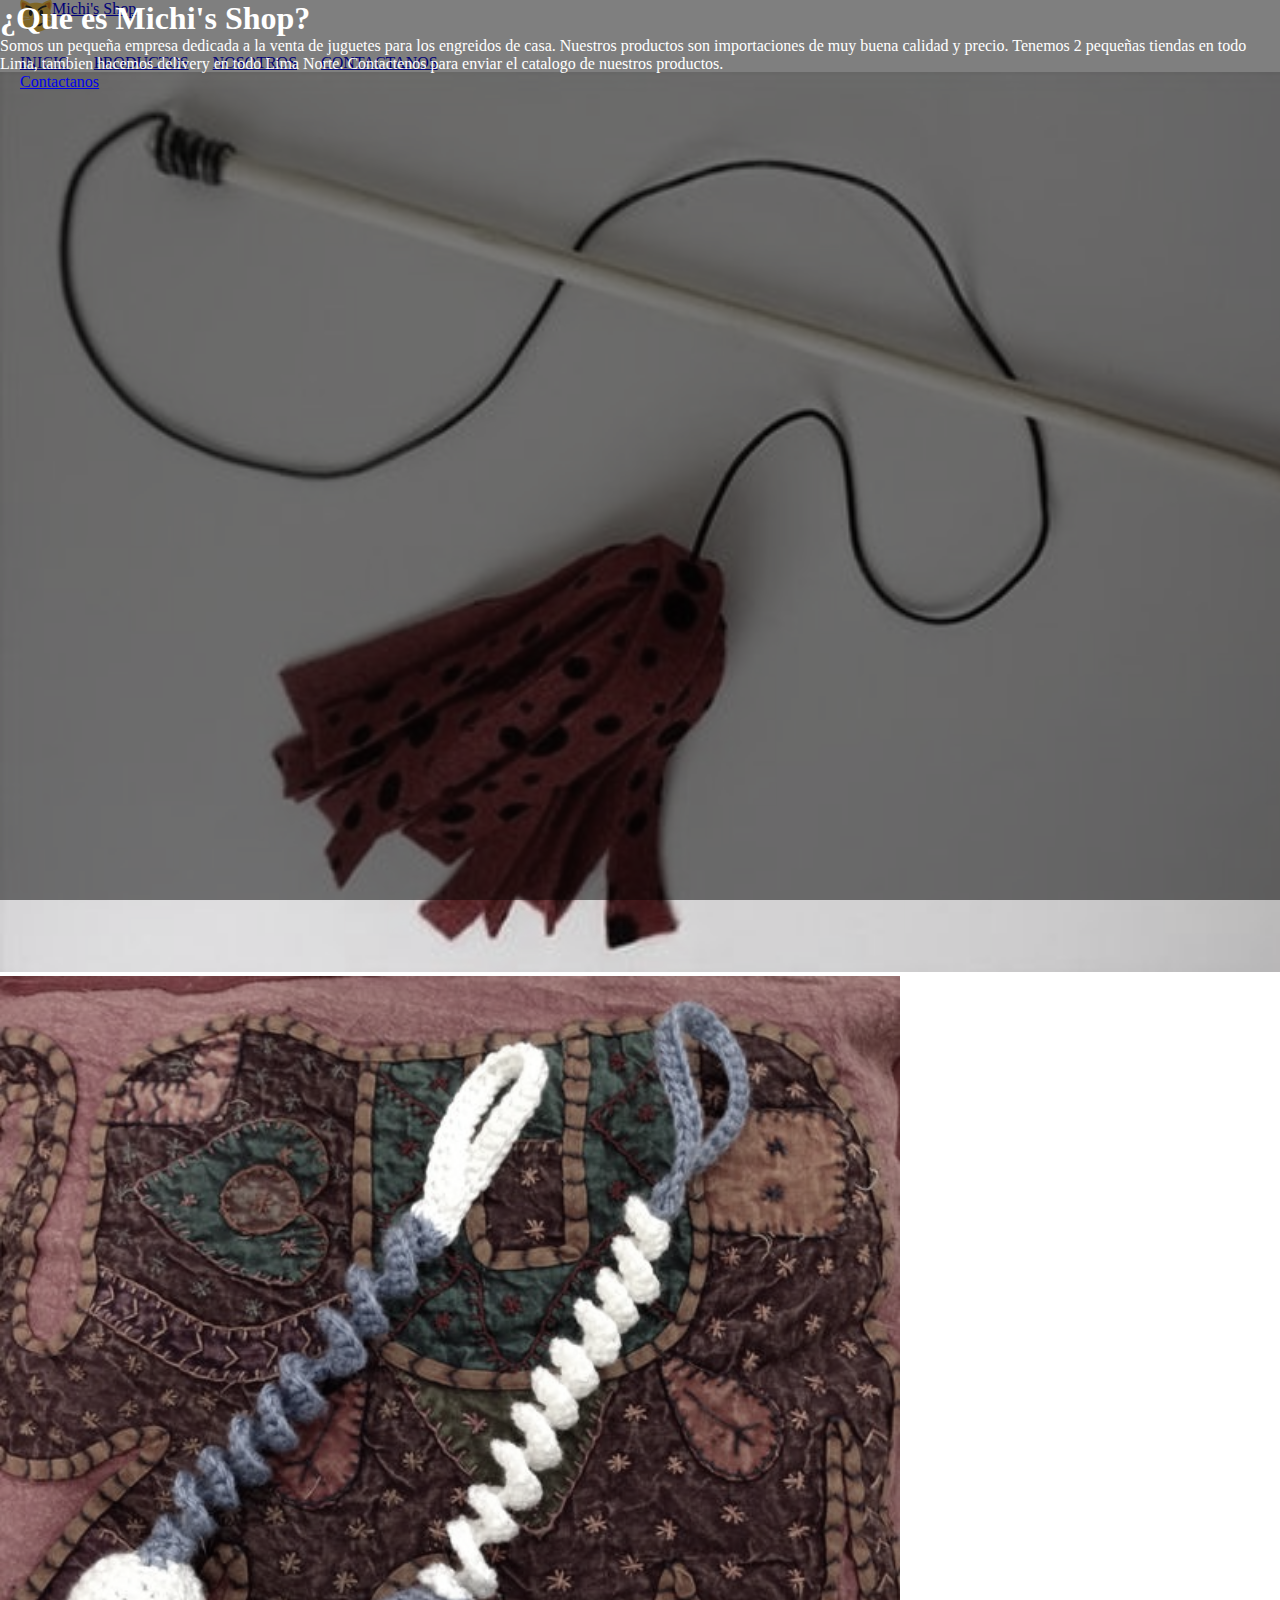
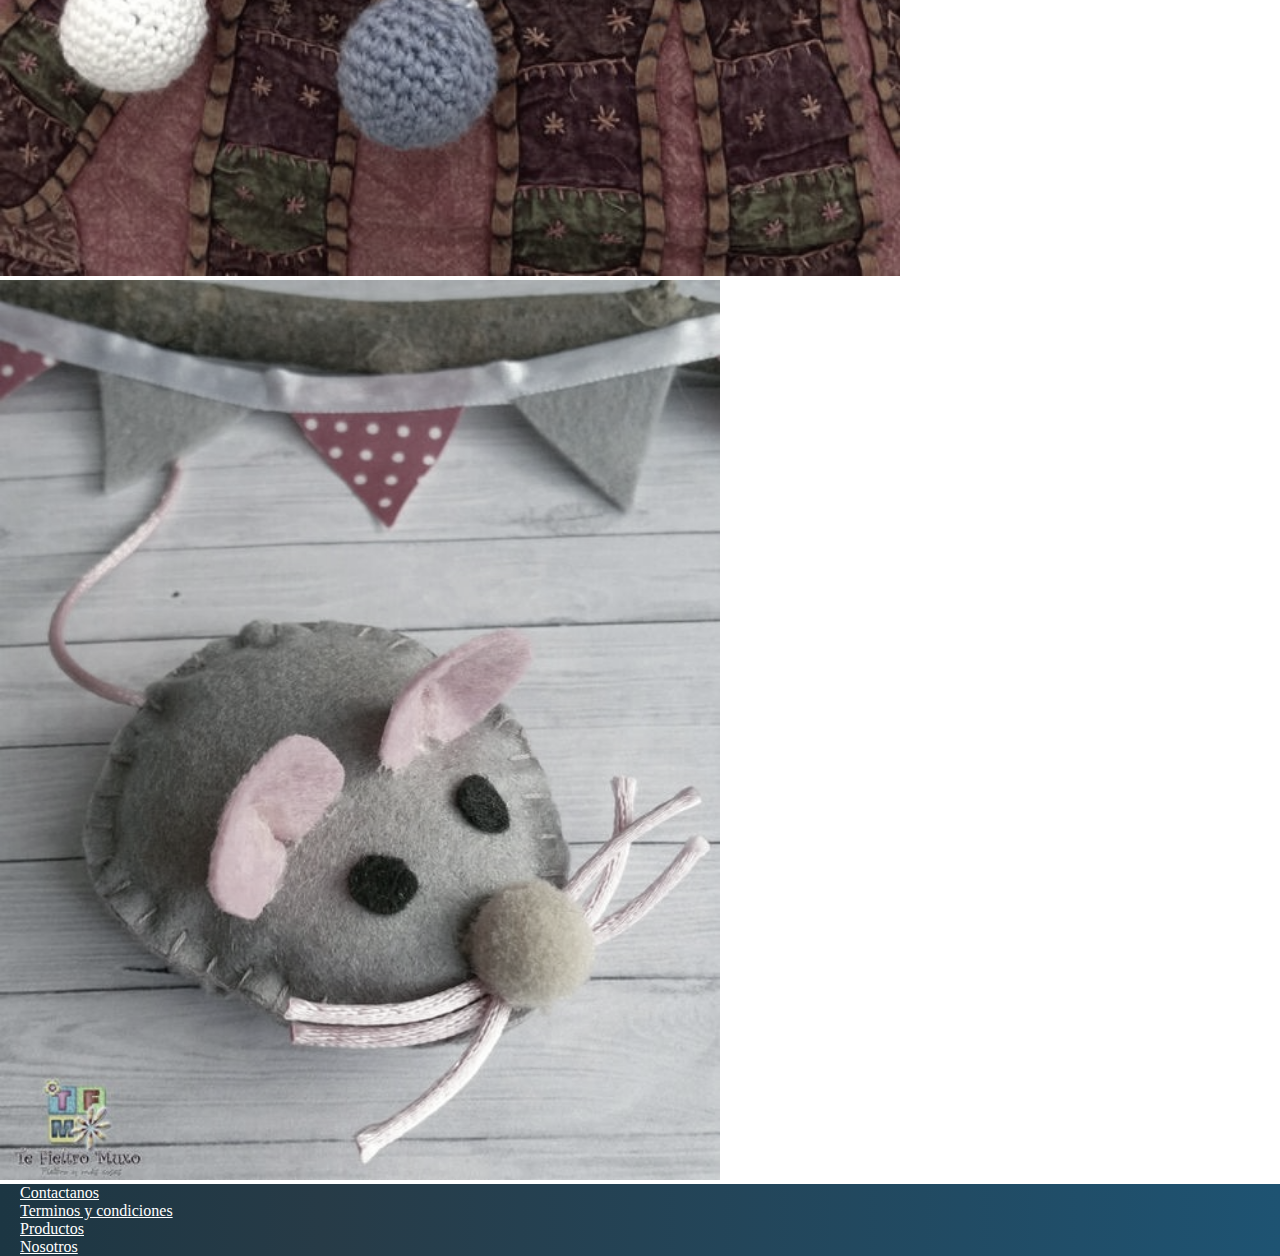
<file: index.html>
<!doctype html>
<html lang="es">
    <head>
        <!-- Required meta tags -->
        <meta charset="utf-8">
        <meta name="viewport" content="width=device-width, initial-scale=1, shrink-to-fit=no">

        <!-- Bootstrap CSS -->
        <link rel="stylesheet" href="https://stackpath.bootstrapcdn.com/bootstrap/4.1.3/css/bootstrap.min.css" integrity="sha384-MCw98/SFnGE8fJT3GXwEOngsV7Zt27NXFoaoApmYm81iuXoPkFOJwJ8ERdknLPMO" crossorigin="anonymous">
        <link rel="stylesheet" href="./css/style.css">

        <title>Michi's Shop</title>
    </head>

    <body data-spy="scroll" data-target="#navbar-controls" data-offset="56">

        <!-- Navbar -->
        <nav class="navbar navbar-expand-lg navbar-dark bg-dark sticky-top">
            <div class="container-fluid">
                <a class="navbar-brand" href="#">
                    <div>
                        <img src="images/favicon-32x32.png" alt="">
                    </div>
                    Michi's Shop
                </a>
                <button class="navbar-toggler" type="button" data-toggle="collapse" data-target="#navbar" aria-controls="navbar" aria-expanded="false" aria-label="Toggle navigation">
                    <span class="navbar-toggler-icon"></span>
                </button>
                <div class="collapse navbar-collapse" id="navbar">
                    <div class="navbar-nav ml-auto" id="navbar-controls">
                        <a class="nav-item nav-link" href="#hero-carousel">INICIO</a>
                        <a class="nav-item nav-link" href="pages/producto.html">PRODUCTOS</a>
                        <a class="nav-item nav-link" href="pages/nosotros.html">NOSOTROS</a>
                        <a class="nav-item nav-link" href="pages/contactanos.html">CONTACTANOS</a>
                    </div>
                </div>
            </div>
        </nav>

        <!-- Hero -->
        <div id="hero-carousel" class="carousel slide carousel-fade" data-ride="carousel">
            <div class="carousel-inner">
                <div class="carousel-item active">
                    <img class="d-block w-120" src="images/slide1.jpg" alt="First slide">
                </div>
                <div class="carousel-item">
                    <img class="d-block w-120" src="images/slide2.jpg" alt="Second slide">
                </div>
                <div class="carousel-item">
                    <img class="d-block w-120" src="images/slide3.jpg" alt="Third slide">
                </div>
            </div>
            <div class="capa-hero">
                <div class="container">
                    <div class="row align-items-center">
                        <div class="col-md-6 offset-md-6 text-center text-md-right">
                            <h1>¿Que es Michi's Shop?</h1>
                            <p class="d-none d-md-block">Somos un pequeña empresa dedicada a la venta de juguetes para los engreidos de casa. Nuestros productos son importaciones de muy buena calidad y precio. Tenemos 2 pequeñas tiendas en todo Lima, tambien hacemos delivery en todo Lima Norte. Contactenos para enviar el catalogo de nuestros productos.</p>
                            <a href="pages/contactanos.html" class="btn btn-outline-light">Contactanos</a>
                        </div>
                    </div>
                </div>
            </div>
        </div>

        <!-- Pie de Pagina -->
        <footer id="footer" class="pt-4 pb-4">
            <div class="container">
                <div class="row text-center">
                    <div class="col-12 col-md">
                        <a href="pages/contactanos.html">Contactanos</a>
                    </div>
                    <div class="col-12 col-md">
                        <a href="#">Terminos y condiciones</a>
                    </div>
                    <div class="col-12 col-md">
                        <a href="pages/producto.html">Productos</a>
                    </div>
                    <div class="col-12 col-md">
                        <a href="pages/nosotros.html">Nosotros</a>
                    </div>
                </div>
            </div>
        </footer>

        <!-- jQuery first, then Popper.js, then Bootstrap JS -->
        <script src="https://code.jquery.com/jquery-3.3.1.slim.min.js" integrity="sha384-q8i/X+965DzO0rT7abK41JStQIAqVgRVzpbzo5smXKp4YfRvH+8abtTE1Pi6jizo" crossorigin="anonymous"></script>
        <script src="https://cdnjs.cloudflare.com/ajax/libs/popper.js/1.14.3/umd/popper.min.js" integrity="sha384-ZMP7rVo3mIykV+2+9J3UJ46jBk0WLaUAdn689aCwoqbBJiSnjAK/l8WvCWPIPm49" crossorigin="anonymous"></script>
        <script src="https://stackpath.bootstrapcdn.com/bootstrap/4.1.3/js/bootstrap.min.js" integrity="sha384-ChfqqxuZUCnJSK3+MXmPNIyE6ZbWh2IMqE241rYiqJxyMiZ6OW/JmZQ5stwEULTy" crossorigin="anonymous"></script>
        <script src="./scripts/index.js"></script>
    </body>
</html>
</file>
<file: css/style.css>
* {
  margin: 0;
  padding: 0;
  -webkit-box-sizing: border-box;
          box-sizing: border-box;
}

/* --------------------- *\
      about-us
\* --------------------- */
#about-us {
  color: blue;
  background-color: #343a40;
}

#about-us img {
  width: 100%;
  -o-object-fit: cover;
     object-fit: cover;
  margin-left: 20px;
}

#about-us p, h2, a {
  margin-left: 20px;
}

/* --------------------- *\
           HERO
\* --------------------- */
#hero-carousel img {
  height: 100vh;
  -o-object-fit: cover;
     object-fit: cover;
  -webkit-filter: grayscale(70%);
          filter: grayscale(70%);
}

.capa-hero {
  position: absolute;
  top: 0;
  right: 0;
  bottom: 0;
  left: 0;
  color: white;
  background-color: rgba(0, 0, 0, 0.5);
}

.capa-hero .container,
.container .row {
  height: 100%;
}

/* --------------------- *\
      PRODUCTO
\* --------------------- */
.card2 {
  -webkit-transition: width 2s, height 2s, -webkit-transform 2s;
  transition: width 2s, height 2s, -webkit-transform 2s;
  transition: width 2s, height 2s, transform 2s;
  transition: width 2s, height 2s, transform 2s, -webkit-transform 2s;
}

.card2:hover {
  -webkit-transform: rotate(360deg);
          transform: rotate(360deg);
}

/* --------------------- *\
      PIE DE PAGINA
\* --------------------- */
#footer {
  background: -webkit-gradient(linear, left top, right top, from(#1c3643), color-stop(25%, #273b47), to(#1e5372));
  background: linear-gradient(90deg, #1c3643, #273b47 25%, #1e5372);
}

#footer a {
  color: white;
}

.navbar .navbar-brand {
  display: -webkit-box;
  display: -ms-flexbox;
  display: flex;
}

/* --------------------- *\
      RESPONSIVE
\* --------------------- */
@media screen and (max-width: 991px) {
  #about-us img {
    width: 95%;
  }
}
</file>
